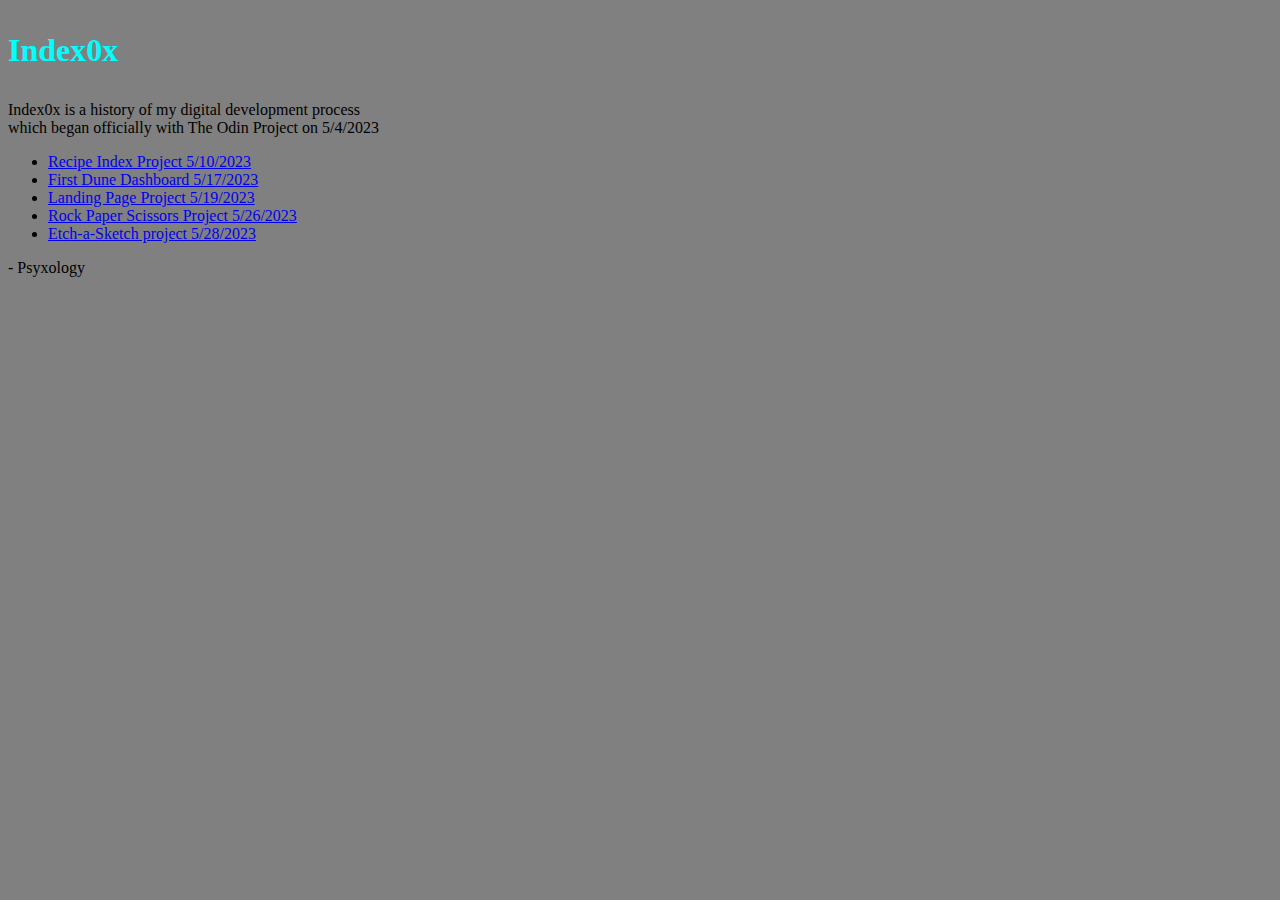
<file: index.html>
<!DOCTYPE html>
<html lang="en">
<head>
    <meta charset="UTF-8">
    <meta http-equiv="X-UA-Compatible" content="IE=edge">
    <meta name="viewport" content="width=device-width, initial-scale=1.0">
    <title>Psyxology's Portfolio</title>
    <link rel="stylesheet" href="style.css">
</head>
<body>
    <h1><p>Index0x</p></h1>
    Index0x is a history of my digital development process<br> which began officially with The Odin Project on 5/4/2023
        <ul>
            <li><a href="https://psyxology.github.io/odin-recipes/">Recipe Index Project 5/10/2023</a></li>
            <li><a href="https://dune.com/psyxology/lodestar-finance">First Dune Dashboard 5/17/2023</a></li>
            <li> <a href="https://psyxology.github.io/project-landing-page/">Landing Page Project 5/19/2023</a></li>
            <li> <a href="https://psyxology.github.io/rock-paper-scissors/">Rock Paper Scissors Project 5/26/2023</a></li>
            <li><a href ="https://psyxology.github.io/etch-a-sketch/">Etch-a-Sketch project 5/28/2023</a></li>
        </ul>
    
</body>- Psyxology
</html>
</file>
<file: style.css>
body {
    background-color: grey;
}

 h1 p {
    color: aqua;
}
</file>
